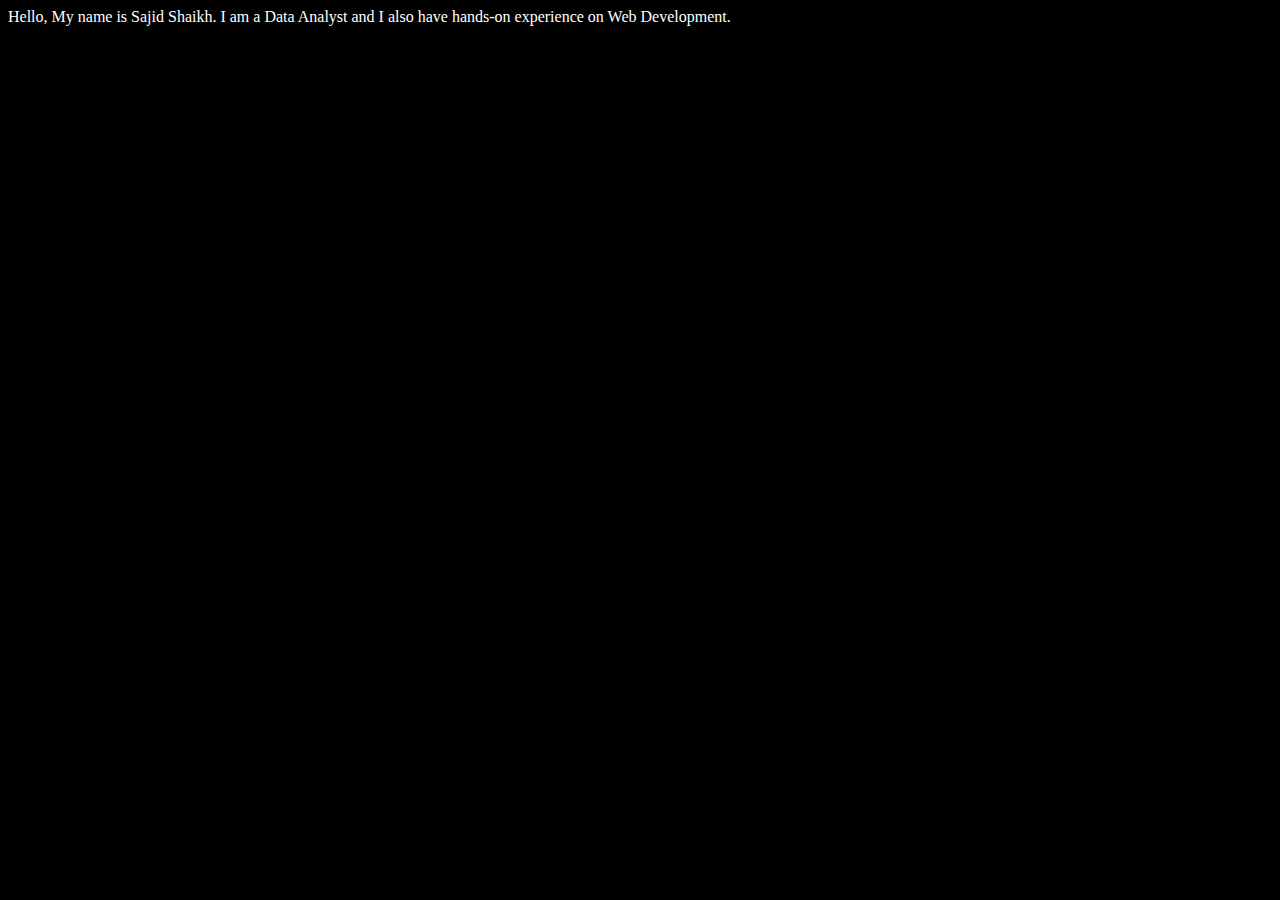
<file: Day1/index.html>
<!DOCTYPE html>
<html lang="en">
<head>
    <meta charset="UTF-8">
    <meta name="viewport" content="width=device-width, initial-scale=1.0">
    <title>Sajid's First Website</title>
    <link rel="stylesheet" href="style.css">
</head>
<body>
    Hello, My name is Sajid Shaikh. I am a Data Analyst
    and I also have hands-on experience on Web Development.
    <script src="script.js"></script>
</body>
</html>
</file>
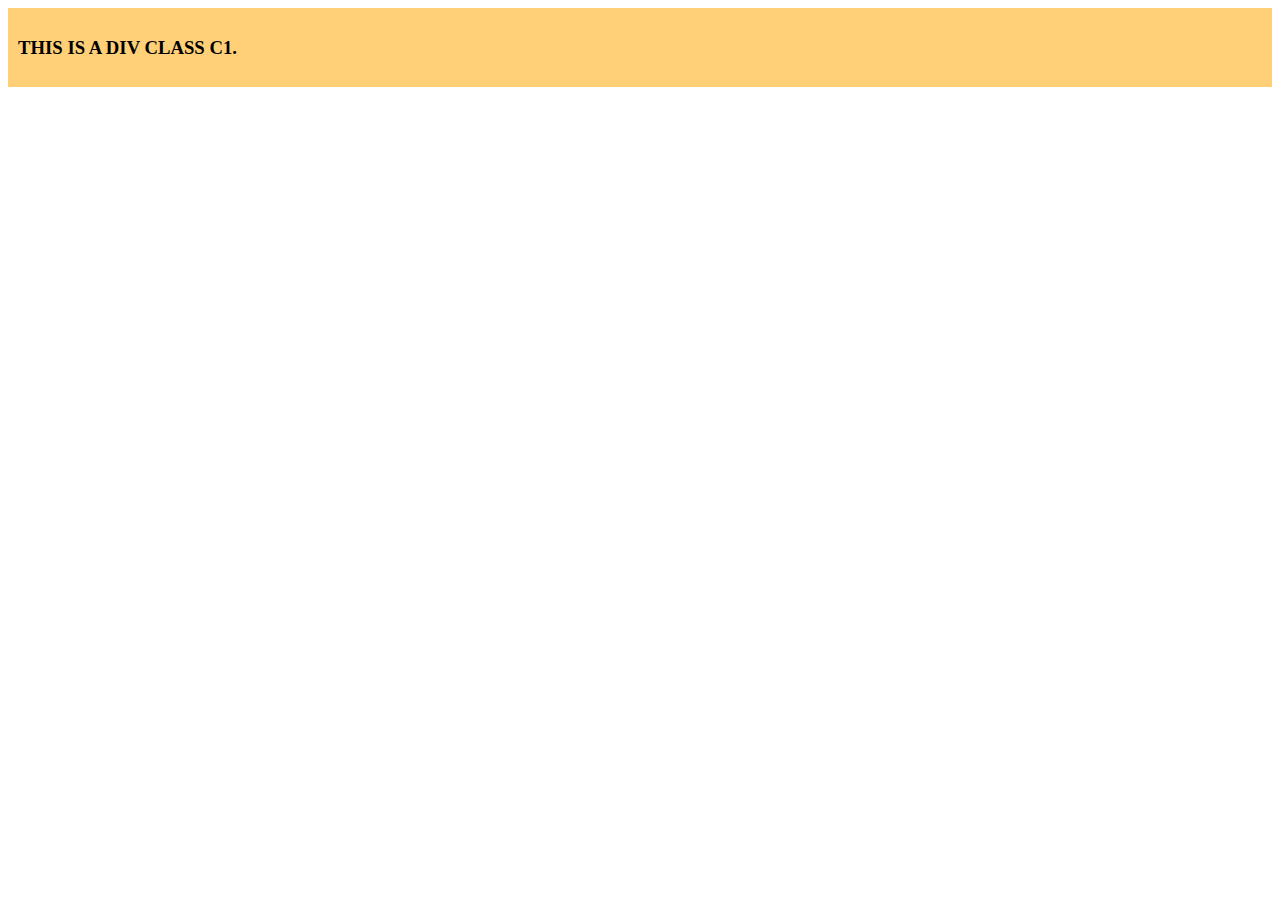
<file: Day10/index.html>
<!DOCTYPE html>
<html lang="en">
<head>
    <meta charset="UTF-8">
    <meta name="viewport" content="width=device-width, initial-scale=1.0">
    <title>BOX Sizing CSS</title>
    <link rel="stylesheet" href="style.css">
</head>
<body>
    <div class="c1">
        <h3>THIS IS A DIV CLASS C1.</h3>
    </div>
</body>
</html>
</file>
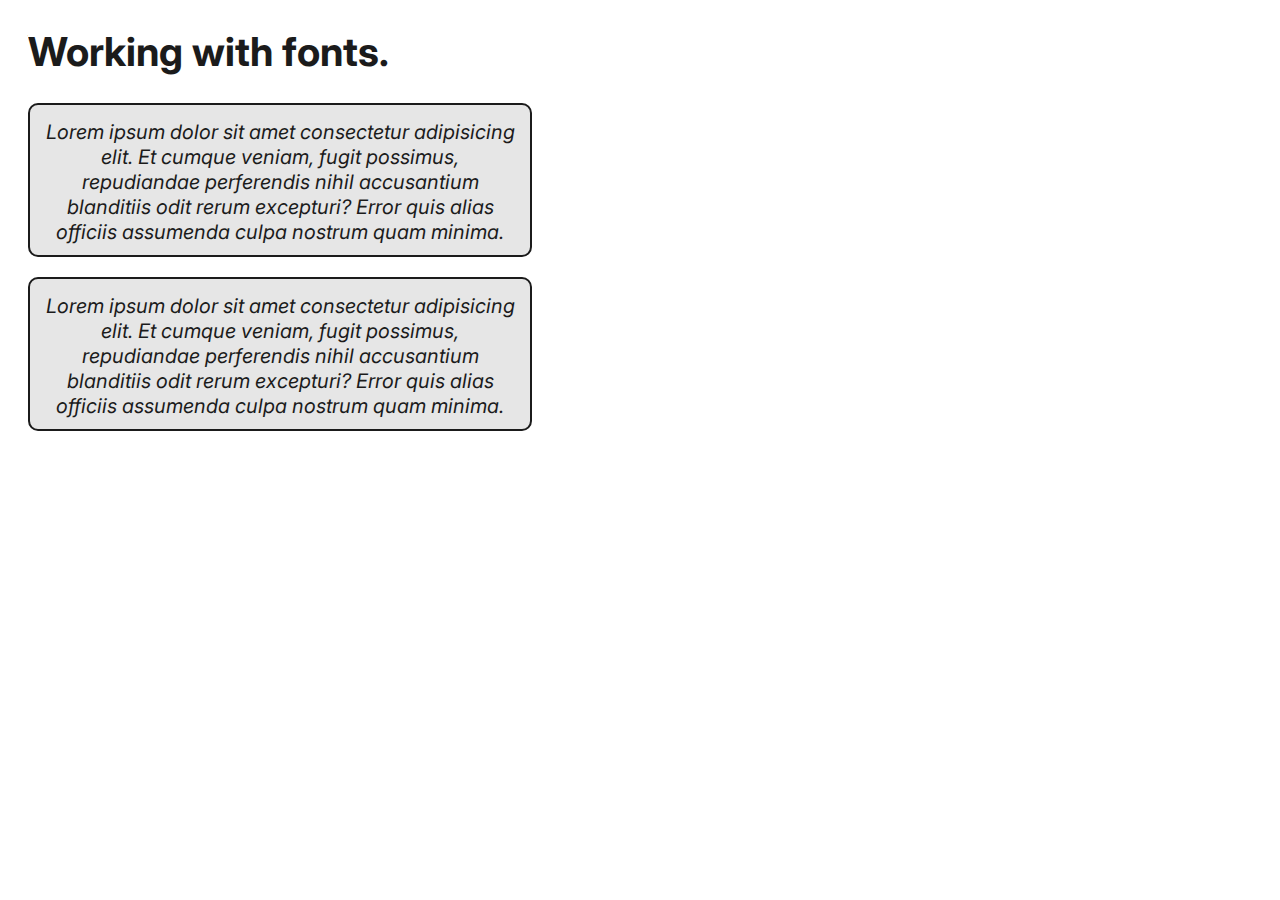
<file: Day11/index.html>
<!DOCTYPE html>
<html lang="en">
<head>
    <meta charset="UTF-8">
    <meta name="viewport" content="width=device-width, initial-scale=1.0">
    <title>Working with Fonts</title>
    <link rel="stylesheet" href="style.css">
    <link rel="preconnect" href="https://fonts.googleapis.com">
    <link rel="preconnect" href="https://fonts.gstatic.com" crossorigin>
    <link href="https://fonts.googleapis.com/css2?family=Inter:ital,opsz,wght@0,14..32,100..900;1,14..32,100..900&display=swap" rel="stylesheet">
</head>
<body>
    <h1>Working with fonts.</h1>
    <div>
        <p>Lorem ipsum dolor sit amet consectetur adipisicing elit. Et cumque veniam, fugit possimus, repudiandae perferendis nihil accusantium blanditiis odit rerum excepturi? Error quis alias officiis assumenda culpa nostrum quam minima.</p>
    </div>
    <div>
        <p>Lorem ipsum dolor sit amet consectetur adipisicing elit. Et cumque veniam, fugit possimus, repudiandae perferendis nihil accusantium blanditiis odit rerum excepturi? Error quis alias officiis assumenda culpa nostrum quam minima.</p>
    </div>
</body>
</html>
</file>
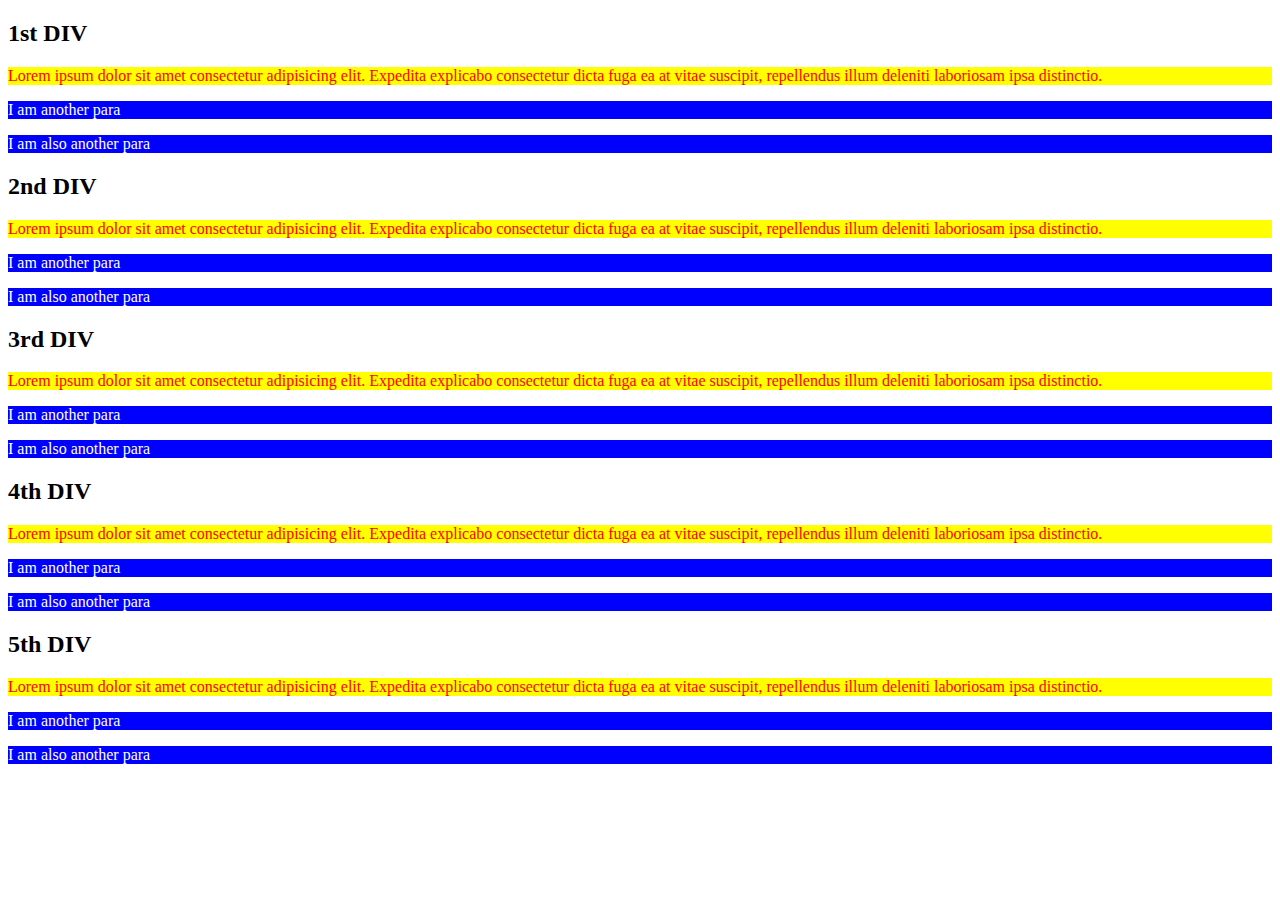
<file: Day12/index.html>
<!DOCTYPE html>
<html lang="en">
<head>
    <meta charset="UTF-8">
    <meta name="viewport" content="width=device-width, initial-scale=1.0">
    <title>CSS Exercise</title>
    <link rel="stylesheet" href="style.css">
</head>
<body>
    <!-- Write html and css code to style a paragraph inside a div which contains 5 other paragraphs. The first paragraph must have background color yellow and text color red. The other paragraphs must have background color blue and text color white. The HTML is written below for your reference. Do not change this html -->
    <h2>1st DIV</h2>
    <div>
        <p>Lorem ipsum dolor sit amet consectetur adipisicing elit. Expedita explicabo consectetur dicta fuga ea at vitae suscipit, repellendus illum deleniti laboriosam ipsa distinctio.</p>
        <p>I am another para</p>
        <p>I am also another para</p>
    </div>
    <h2>2nd DIV</h2>
    <div>
        <p>Lorem ipsum dolor sit amet consectetur adipisicing elit. Expedita explicabo consectetur dicta fuga ea at vitae suscipit, repellendus illum deleniti laboriosam ipsa distinctio.</p>
        <p>I am another para</p>
        <p>I am also another para</p>
    </div>
    <h2>3rd DIV</h2>
    <div>
        <p>Lorem ipsum dolor sit amet consectetur adipisicing elit. Expedita explicabo consectetur dicta fuga ea at vitae suscipit, repellendus illum deleniti laboriosam ipsa distinctio.</p>
        <p>I am another para</p>
        <p>I am also another para</p>
    </div>
    <h2>4th DIV</h2>
    <div>
        <p>Lorem ipsum dolor sit amet consectetur adipisicing elit. Expedita explicabo consectetur dicta fuga ea at vitae suscipit, repellendus illum deleniti laboriosam ipsa distinctio.</p>
        <p>I am another para</p>
        <p>I am also another para</p>
    </div>
    <h2>5th DIV</h2>
    <div>
        <p>Lorem ipsum dolor sit amet consectetur adipisicing elit. Expedita explicabo consectetur dicta fuga ea at vitae suscipit, repellendus illum deleniti laboriosam ipsa distinctio.</p>
        <p>I am another para</p>
        <p>I am also another para</p>
    </div>
</body>
</html>
</file>
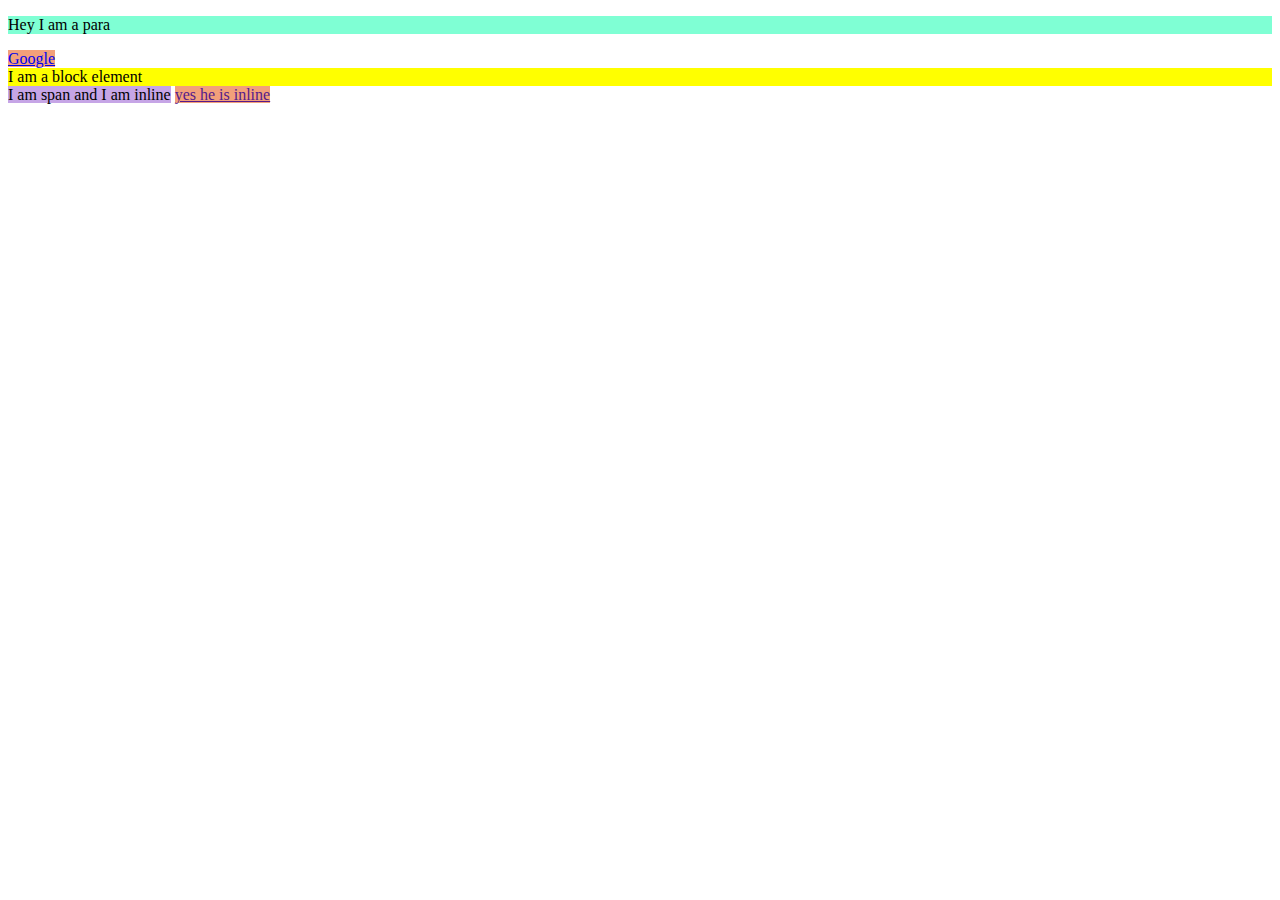
<file: Day6/index.html>
<!DOCTYPE html>
<html lang="en">

<head>
    <meta charset="UTF-8">
    <meta name="viewport" content="width=device-width, initial-scale=1.0">
    <title>Inline and Block Elements - HTML</title>
    <link rel="stylesheet" href="style.css">
</head>

<body>
    <p>Hey I am a para</p>
    <a href="https://google.com">Google</a>
    <div> I am a block element</div>
    <span>I am span and I am inline</span>
    <a href="">yes he is inline</a>

    <!-- Quick Quiz:
    Without using br tag, write a vertically aligned form asking for name, city and pincode of a user.
    Everyone must comment -->

</body>

</html>
</file>
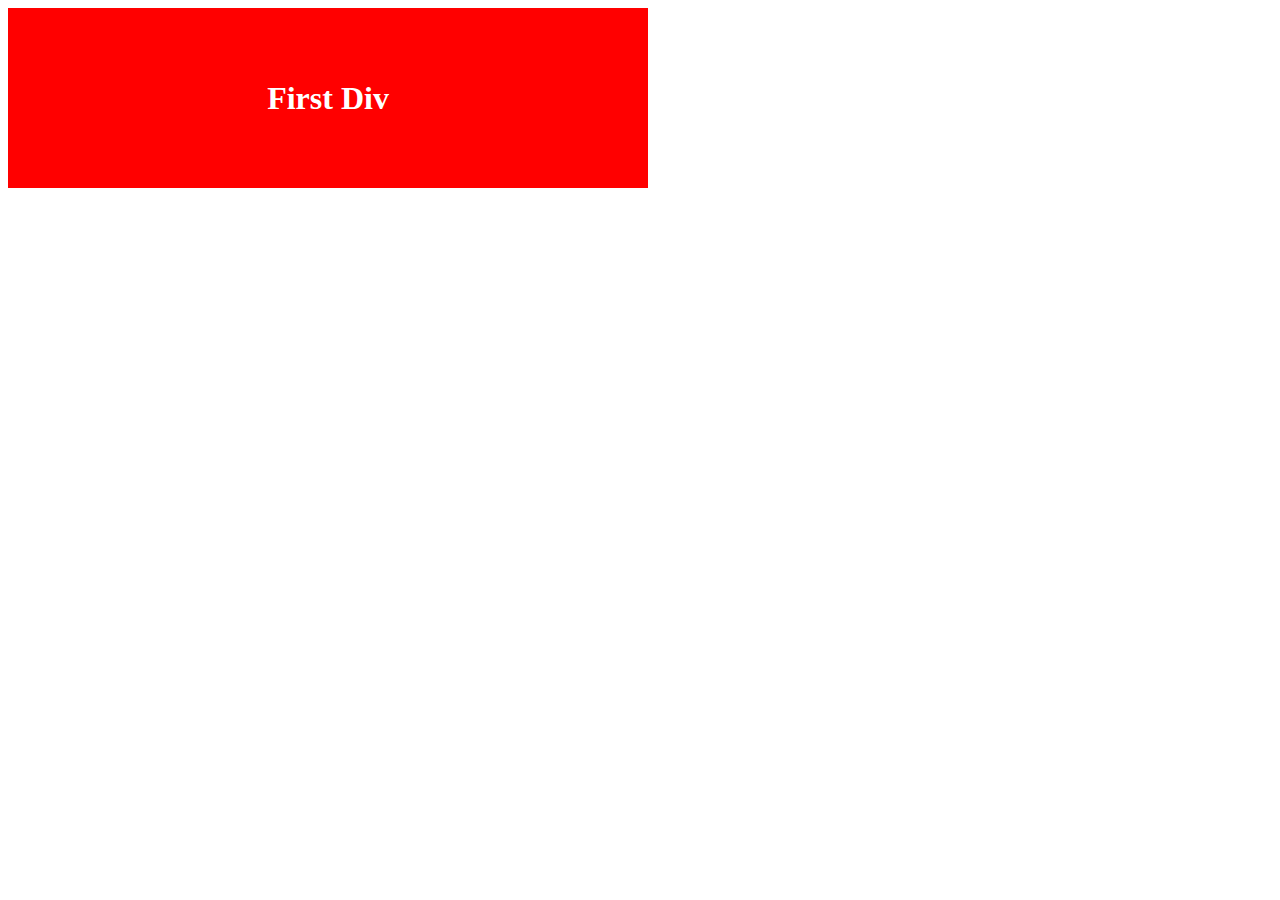
<file: Day7/index.html>
<!DOCTYPE html>
<html lang="en">
<head>
    <meta charset="UTF-8">
    <meta name="viewport" content="width=device-width, initial-scale=1.0">
    <title>ID and Classes in HTML</title>
    <link rel="stylesheet" href="style.css">
</head>
<body>
    <div id = "FirstDiv" class="bg-red">
        <h1>First Div</h1>
    </div>


    <script src="script.js"></script>
</body>
</html>
</file>
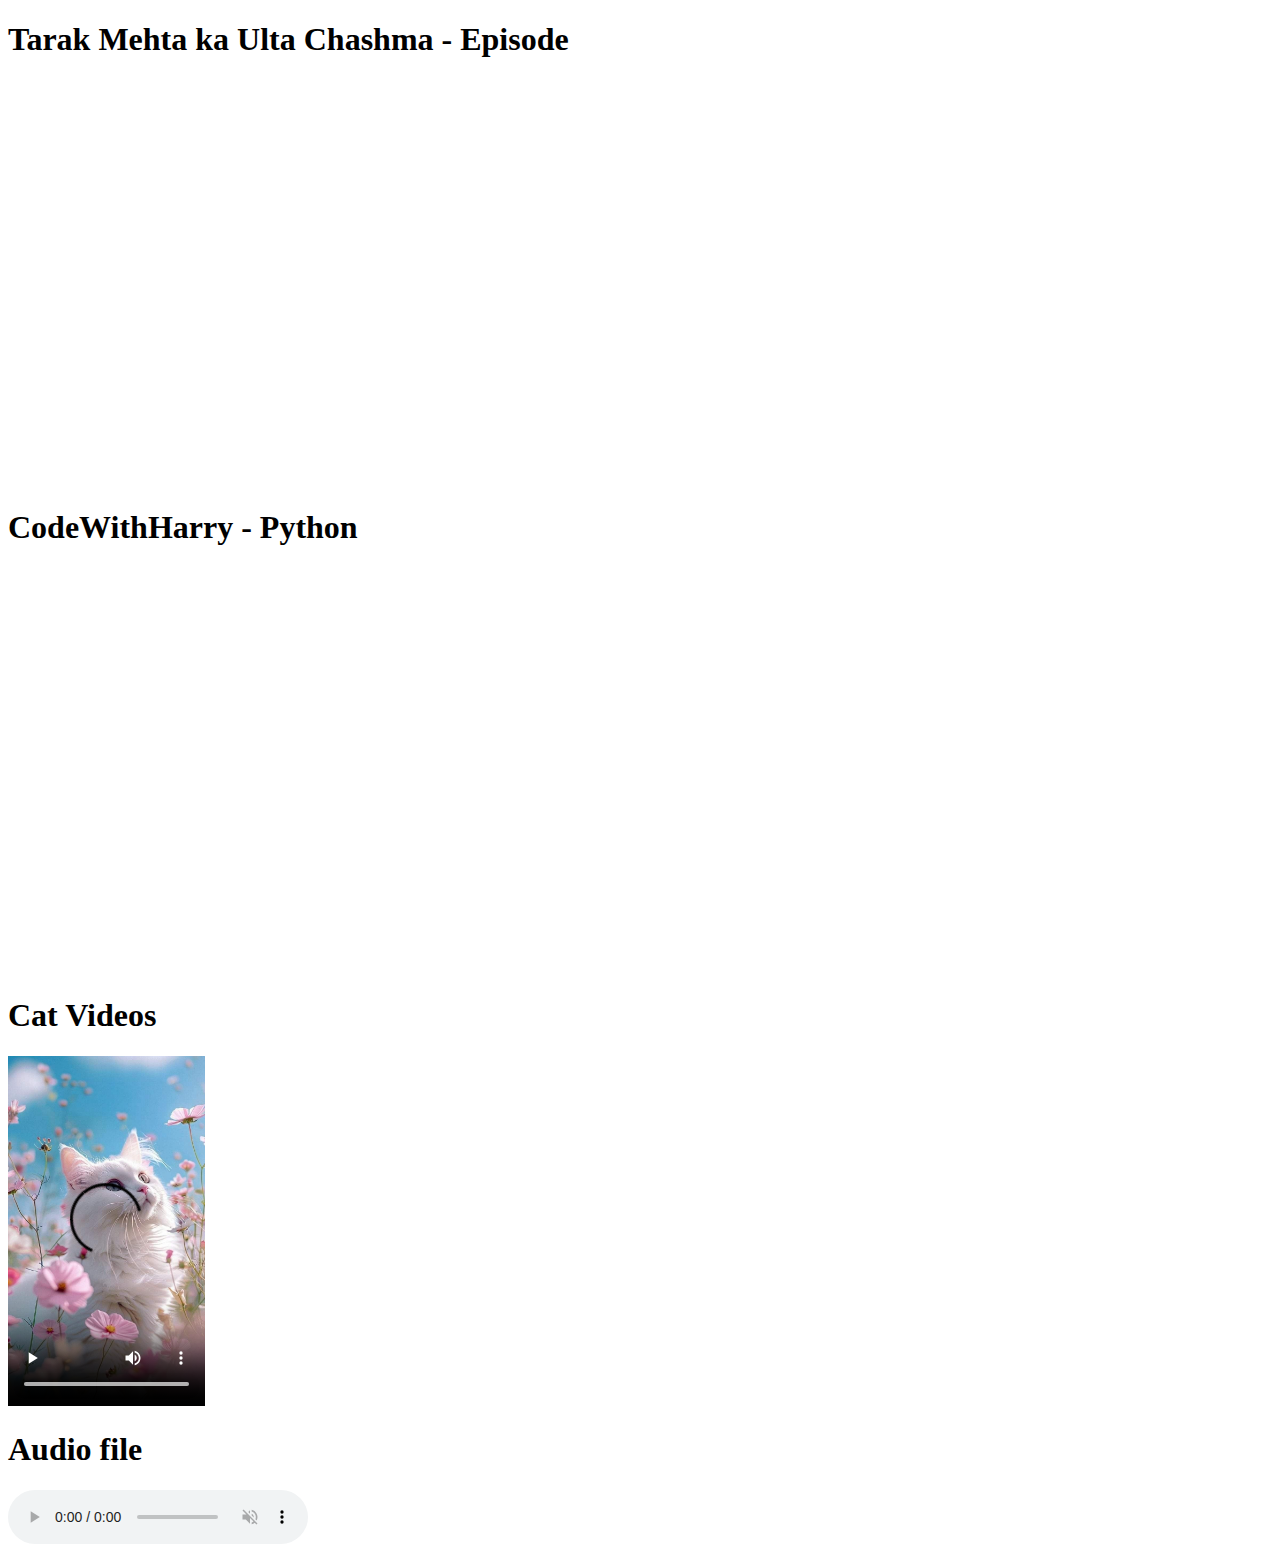
<file: Day8/index.html>
<!DOCTYPE html>
<html lang="en">
<head>
    <meta charset="UTF-8">
    <meta name="viewport" content="width=device-width, initial-scale=1.0">
    <title>Audio, Video and Media element</title>
</head>
<body>
    <div>
        <h1>Tarak Mehta ka Ulta Chashma - Episode</h1>
        <iframe width="356" height="200" src="https://www.youtube.com/embed/z4wNinUrVY4?si=IEY0XDUnSwLc5bg2" title="YouTube video player" frameborder="0" allow="accelerometer; autoplay; clipboard-write; encrypted-media; gyroscope; picture-in-picture; web-share" referrerpolicy="strict-origin-when-cross-origin" allowfullscreen></iframe>

        <iframe width="356" height="200" src="https://www.youtube.com/embed/hgseYfiENK4?si=nPutTr06uXcG4pyJ" title="YouTube video player" frameborder="0" allow="accelerometer; autoplay; clipboard-write; encrypted-media; gyroscope; picture-in-picture; web-share" referrerpolicy="strict-origin-when-cross-origin" allowfullscreen></iframe>

        <iframe width="356" height="200" src="https://www.youtube.com/embed/a5MxrbW4vbE?si=dk06cWoFBX8KuxMQ" title="YouTube video player" frameborder="0" allow="accelerometer; autoplay; clipboard-write; encrypted-media; gyroscope; picture-in-picture; web-share" referrerpolicy="strict-origin-when-cross-origin" allowfullscreen></iframe>

        <iframe width="356" height="200" src="https://www.youtube.com/embed/yJcLSPn5Ci4?si=A0_I1N9qSUENlGsF" title="YouTube video player" frameborder="0" allow="accelerometer; autoplay; clipboard-write; encrypted-media; gyroscope; picture-in-picture; web-share" referrerpolicy="strict-origin-when-cross-origin" allowfullscreen></iframe>
    </div>

    <div>
        <h1>CodeWithHarry - Python</h1>
        <iframe width="356" height="200" src="https://www.youtube.com/embed/qxPMmW93eDs?si=pp2hlh09HUjxKRiS" title="YouTube video player" frameborder="0" allow="accelerometer; autoplay; clipboard-write; encrypted-media; gyroscope; picture-in-picture; web-share" referrerpolicy="strict-origin-when-cross-origin" allowfullscreen></iframe>

        <iframe width="356" height="200" src="https://www.youtube.com/embed/FLVqcxnJP_E?si=rdU7xxgtdM01GQxV" title="YouTube video player" frameborder="0" allow="accelerometer; autoplay; clipboard-write; encrypted-media; gyroscope; picture-in-picture; web-share" referrerpolicy="strict-origin-when-cross-origin" allowfullscreen></iframe>

        <iframe width="356" height="200" src="https://www.youtube.com/embed/kMNFQYArrLg?si=KfjMoI-TzIjmlSQ7" title="YouTube video player" frameborder="0" allow="accelerometer; autoplay; clipboard-write; encrypted-media; gyroscope; picture-in-picture; web-share" referrerpolicy="strict-origin-when-cross-origin" allowfullscreen></iframe>

        <iframe width="356" height="200" src="https://www.youtube.com/embed/d7ng_aV4qdI?si=yXHP87Vfqyka7JpB" title="YouTube video player" frameborder="0" allow="accelerometer; autoplay; clipboard-write; encrypted-media; gyroscope; picture-in-picture; web-share" referrerpolicy="strict-origin-when-cross-origin" allowfullscreen></iframe>
    </div>

    <div>
        <h1>Cat Videos</h1>
        <video 
        height="350"
        src="funny-cat-videos-cute-cats-try-not-to-laugh-cat-videos-compilation-shorts-1080-publer.io.mp4" controls loop poster="thumbnail.jpg">
        </video>
    </div>

    <div>
        <h1>Audio file</h1>
        <audio src="" controls muted></audio>
    </div>
</body>
</html>
</file>
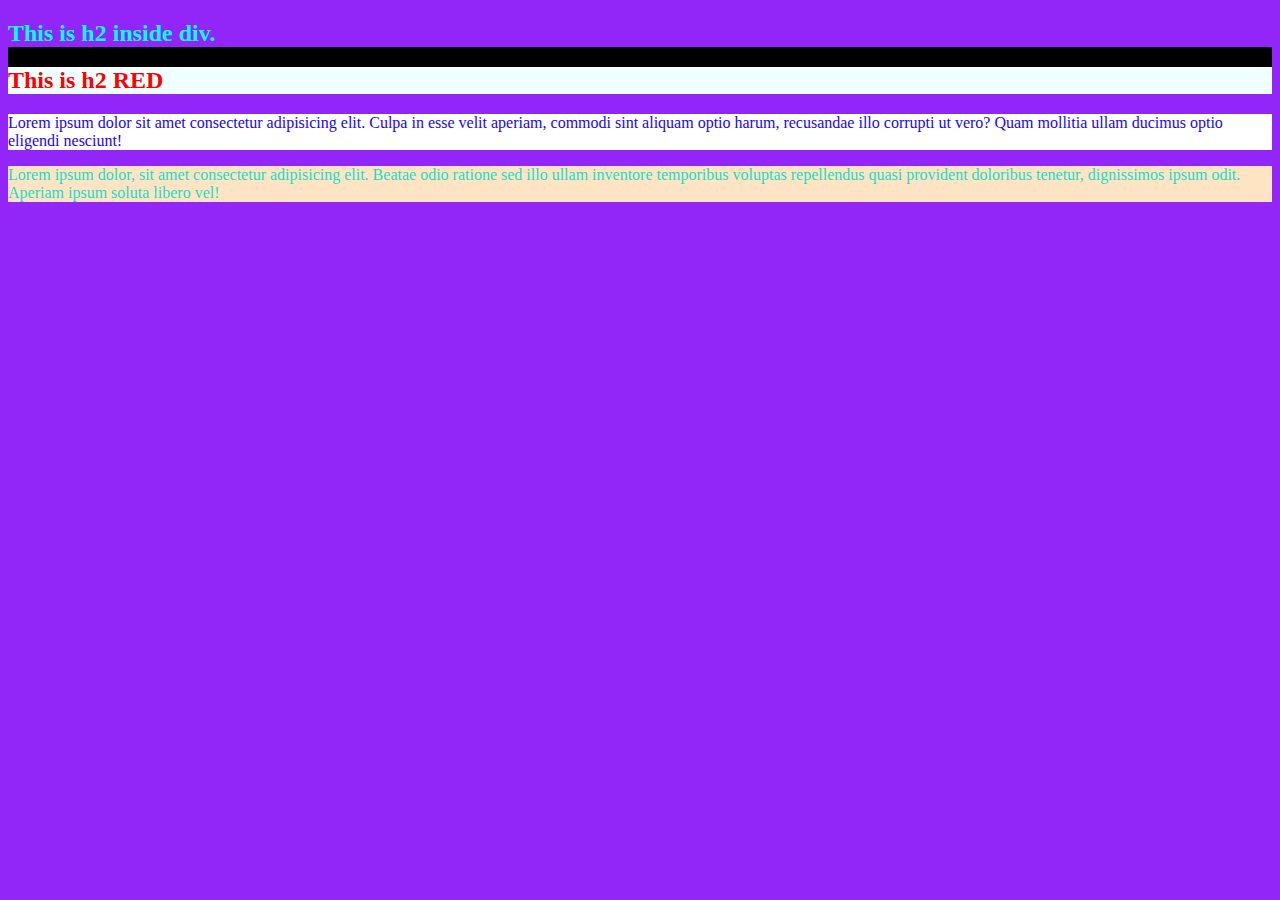
<file: Day9/index.html>
<!DOCTYPE html>
<html lang="en">
<head>
    <meta charset="UTF-8">
    <meta name="viewport" content="width=device-width, initial-scale=1.0">
    <title>CSS Selectors</title>
    <style>
        /* Element Selectors */

        div {
            background-color: black;
            color: white;
        }

        /* Class Selector */
        .first_div {
            color: aqua;
        }

        /* ID Selector */
        #red_color {
            background-color: azure;
            color : red;
        }

        /* Child Selector */
        span > p {
            color: rgb(32, 2, 255);
            background-color: white;
        }

        /* Descendent Selector */
        div p {
            color: rgb(24, 220, 201);
            background-color: bisque;
        }

        /* Universal Selector */
        * {
            background-color: rgb(146, 37, 247);
        }

    </style>

</head>
<body>
    <div class="first_div">
        <h2>This is h2 inside div.</h2>
        <h2 id="red_color">This is h2 RED</h2>
    </div>

    <span>
        <p>
            Lorem ipsum dolor sit amet consectetur adipisicing elit. Culpa in esse velit aperiam, commodi sint aliquam optio harum, recusandae illo corrupti ut vero? Quam mollitia ullam ducimus optio eligendi nesciunt!
        </p>
    </span>


    <div>
        <article>
            <p>
                Lorem ipsum dolor, sit amet consectetur adipisicing elit. Beatae odio ratione sed illo ullam inventore temporibus voluptas repellendus quasi provident doloribus tenetur, dignissimos ipsum odit. Aperiam ipsum soluta libero vel!
            </p>
        </article>
    </div>


</body>
</html>
</file>
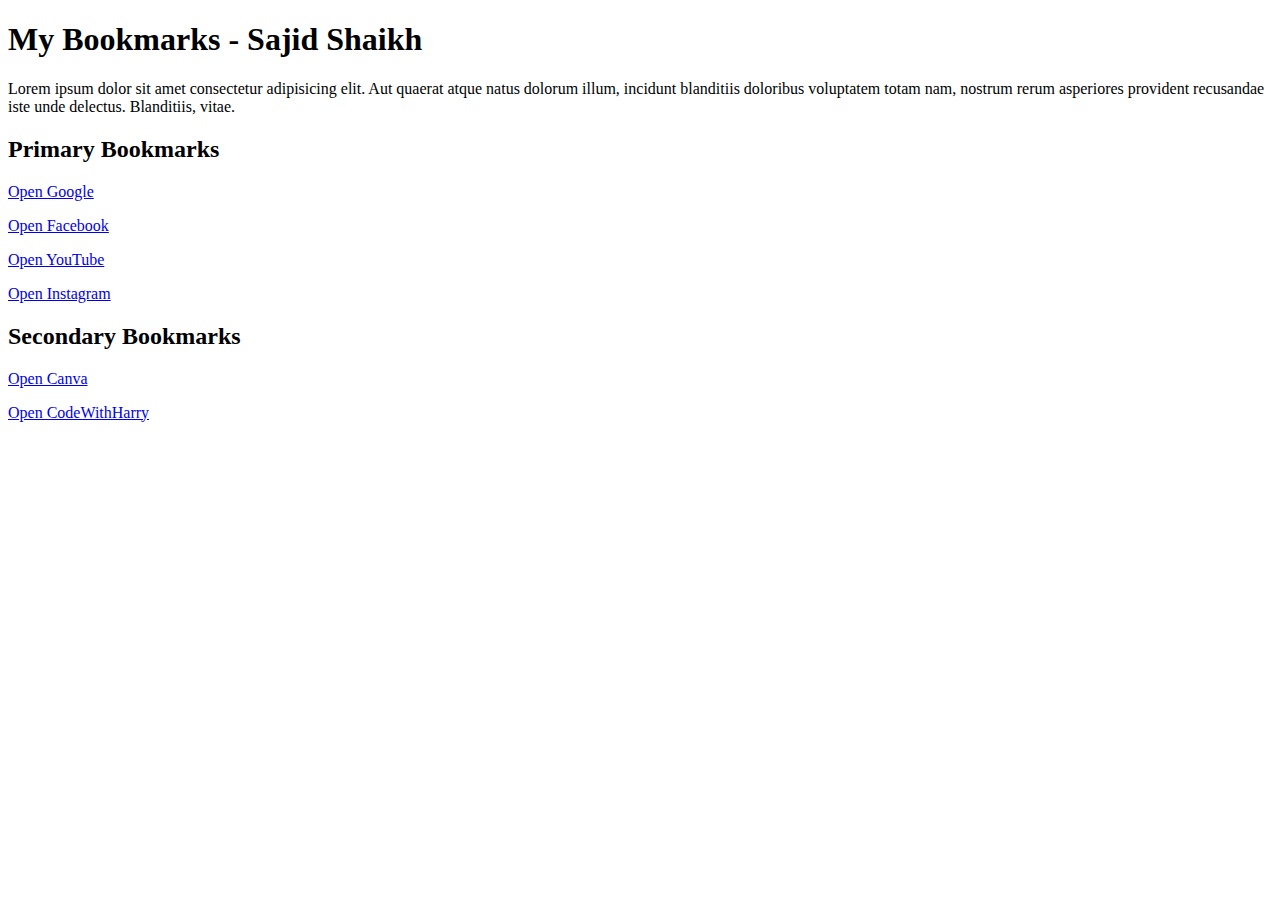
<file: Day2/bookmarks.html>
<!-- This is my first website -->
<!DOCTYPE html>
<html lang="en"> <!-- HTML is TAG, lang is Attribute -->
<head>
    <meta charset="UTF-8">
    <meta name="viewport" content="width=device-width, initial-scale=1.0">
    <title>My Bookmarks - Sajid Shaikh</title>
</head>
<body>
    <h1>My Bookmarks - Sajid Shaikh</h1>
    <p>Lorem ipsum dolor sit amet consectetur adipisicing elit. Aut quaerat atque natus dolorum illum, incidunt blanditiis doloribus voluptatem totam nam, nostrum rerum asperiores provident recusandae iste unde delectus. Blanditiis, vitae.</p>

    <h2>Primary Bookmarks</h2>
    <p><a target="_blank" href="https://www.google.com">Open Google</a></p>
    <p><a target="_blank" href="https://www.facebook.com">Open Facebook</a></p>
    <p><a target="_blank" href="https://www.youtube.com">Open YouTube</a></p>
    <p><a target="_blank" href="https://www.instagram.com">Open Instagram</a></p>
    
    <h2>Secondary Bookmarks</h2>
    <p><a target="_blank" href="https://www.canva.com">Open Canva</a></p>
    <p><a target="_blank" href="https://www.codewithharry.com">Open CodeWithHarry</a></p>
</body>
</html>
</file>
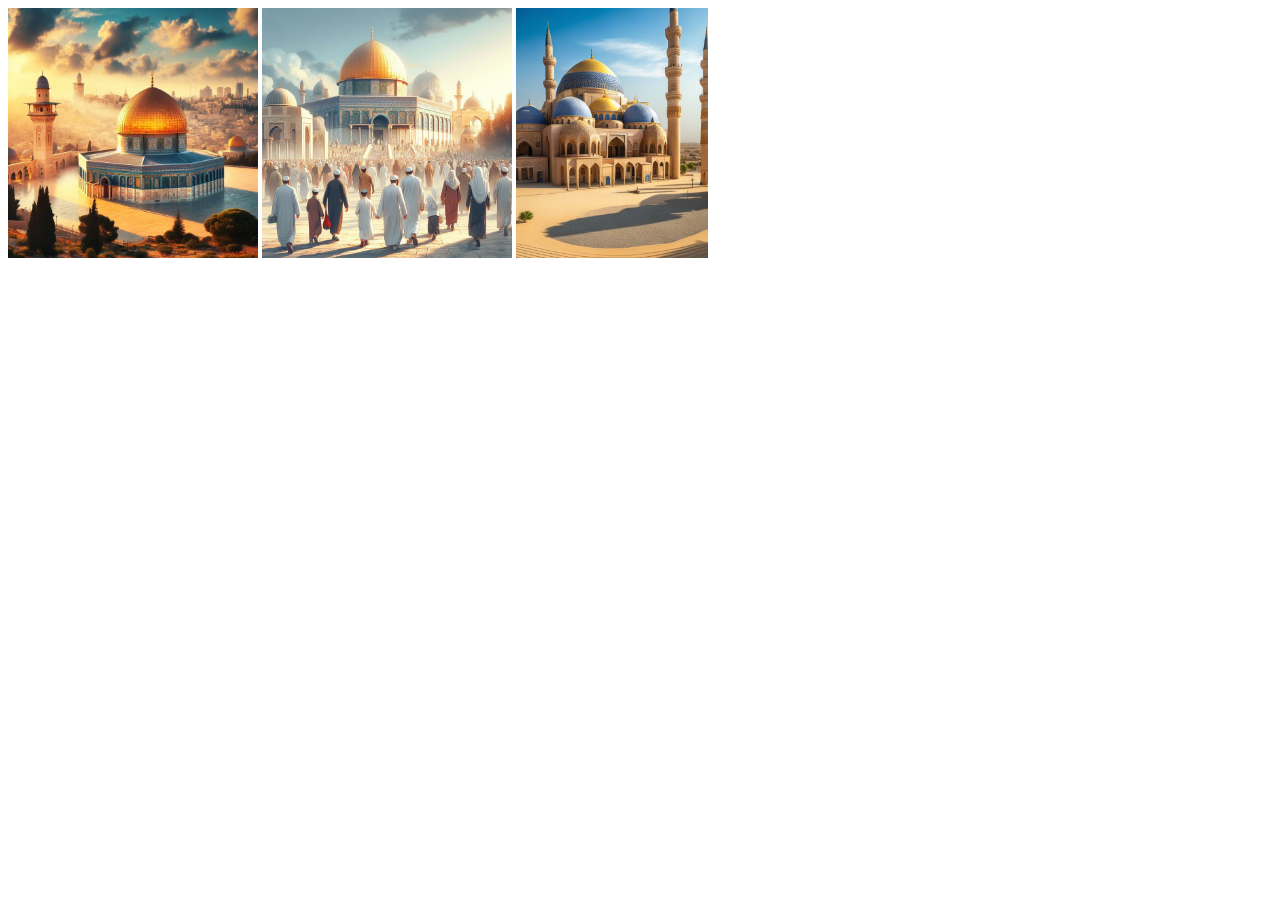
<file: Day3/image.html>
<!-- Image Tags and Attributes -->

<!DOCTYPE html>
<html lang="en">
<head>
    <meta charset="UTF-8">
    <meta name="viewport" content="width=device-width, initial-scale=1.0">
    <title>Learning Image Tags</title>
</head>
<body>
    <img height="250" src="./assets/image1.jpg" alt="Masjid-e-aqsa">
    <img height="250" src="./assets/image2.jpg" alt="People going for Namaz">
    <img height="250" src="./assets/image3.jpg" alt="Another Mosque">
</body>
</html>
</file>
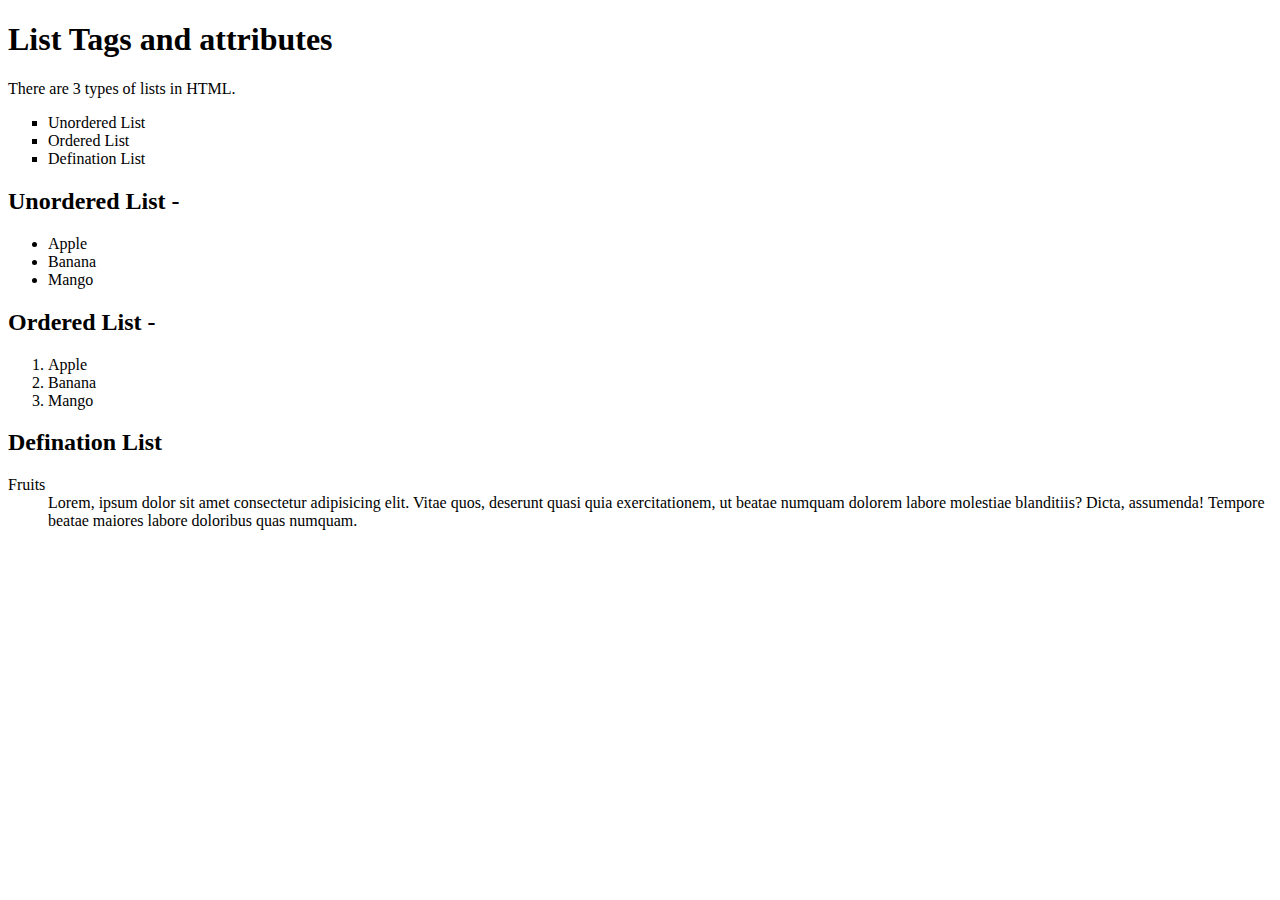
<file: Day3/lists.html>
<!-- Lists Tags and attributes -->
 <!DOCTYPE html>
 <html lang="en">
 <head>
    <meta charset="UTF-8">
    <meta name="viewport" content="width=device-width, initial-scale=1.0">
    <title>List tags and attributes</title>
 </head>
 <body>
    <h1>List Tags and attributes</h1>
    <p>
        There are 3 types of lists in HTML.
        <ul type = "square">  <!-- type = 'Square', 'circle', 'disc' -->
            <li>Unordered List</li>
            <li>Ordered List</li>
            <li>Defination List</li>
        </ul>
    </p>
    <h2>Unordered List -</h2>
    <ul type="1"> <!--type = '1', 'I', 'i', 'a', 'A'-->
        <li>Apple</li>
        <li>Banana</li>
        <li>Mango</li>
    </ul>
    <h2>Ordered List -</h2>
    <ol type="1"> <!--type = '1', 'I', 'i', 'a', 'A'-->
        <li>Apple</li>
        <li>Banana</li>
        <li>Mango</li>
    </ol>
    <h2>Defination List</h2>
    <dl>
        <dt>Fruits</dt>
        <dd>Lorem, ipsum dolor sit amet consectetur adipisicing elit. Vitae quos, deserunt quasi quia exercitationem, ut beatae numquam dolorem labore molestiae blanditiis? Dicta, assumenda! Tempore beatae maiores labore doloribus quas numquam.</dd>
    </dl>
    
 </body>
 </html>
</file>
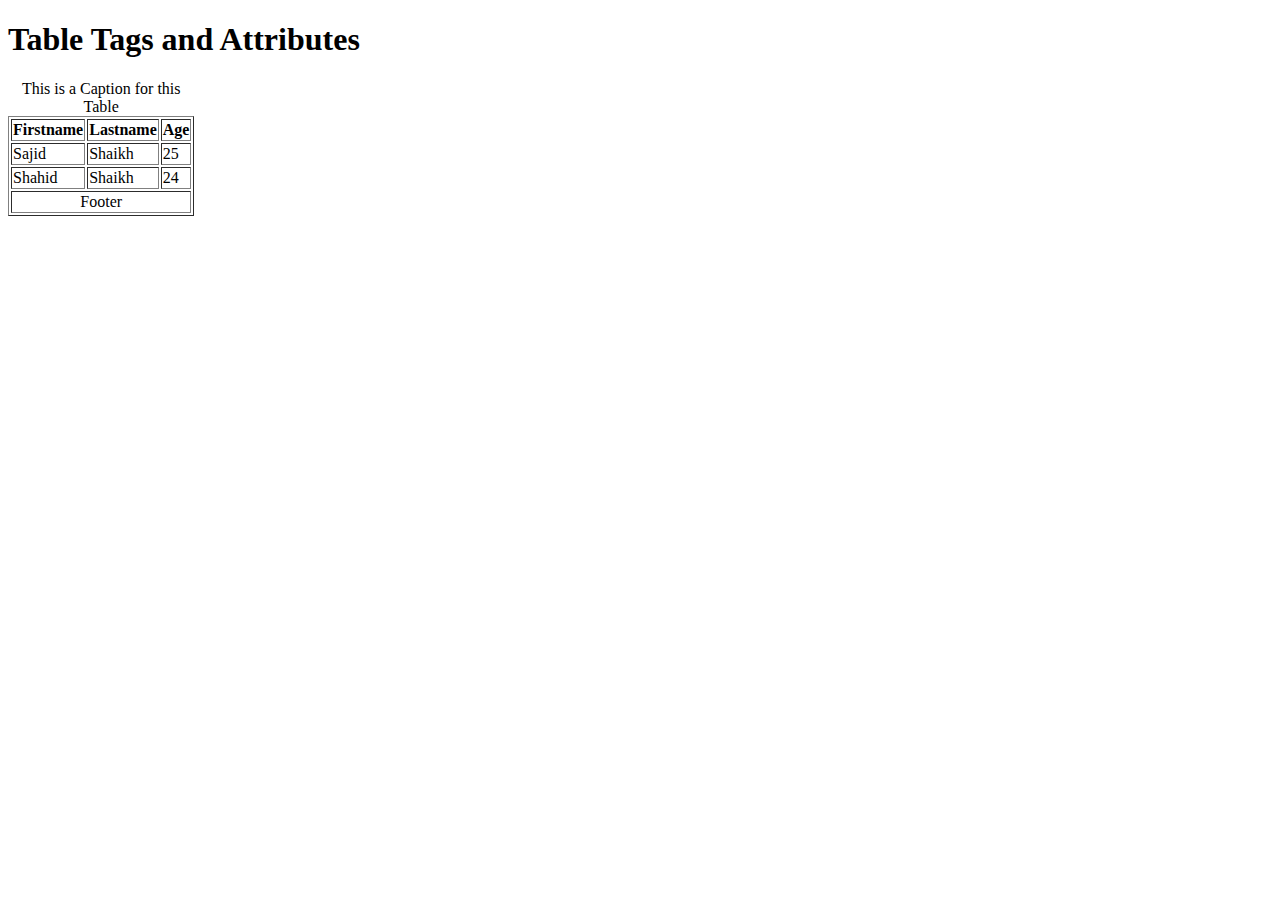
<file: Day3/table.html>
<!-- Table Tags and Attributes -->

<!DOCTYPE html>
<html lang="en">
<head>
    <meta charset="UTF-8">
    <meta name="viewport" content="width=device-width, initial-scale=1.0">
    <title>Table Tags and Attributes</title>
</head>
<body>
    <h1>Table Tags and Attributes</h1>
    <table border="">
        <caption>This is a Caption for this Table</caption>
    <thead>
        <tr>
            <th>Firstname</th>
            <th>Lastname</th>
            <th>Age</th>
        </tr>
    </thead>
    <tbody>
        <tr>
            <td>Sajid</td>
            <td>Shaikh</td>
            <td>25</td>
        </tr>
        <tr>
            <td>Shahid</td>
            <td>Shaikh</td>
            <td>24</td>
        </tr>
    </tbody>
    <tfoot>
        <tr>
            <td colspan="3" align="center">Footer</td>
        </tr>
    </tfoot>
    </table>
</body>
</html>
</file>
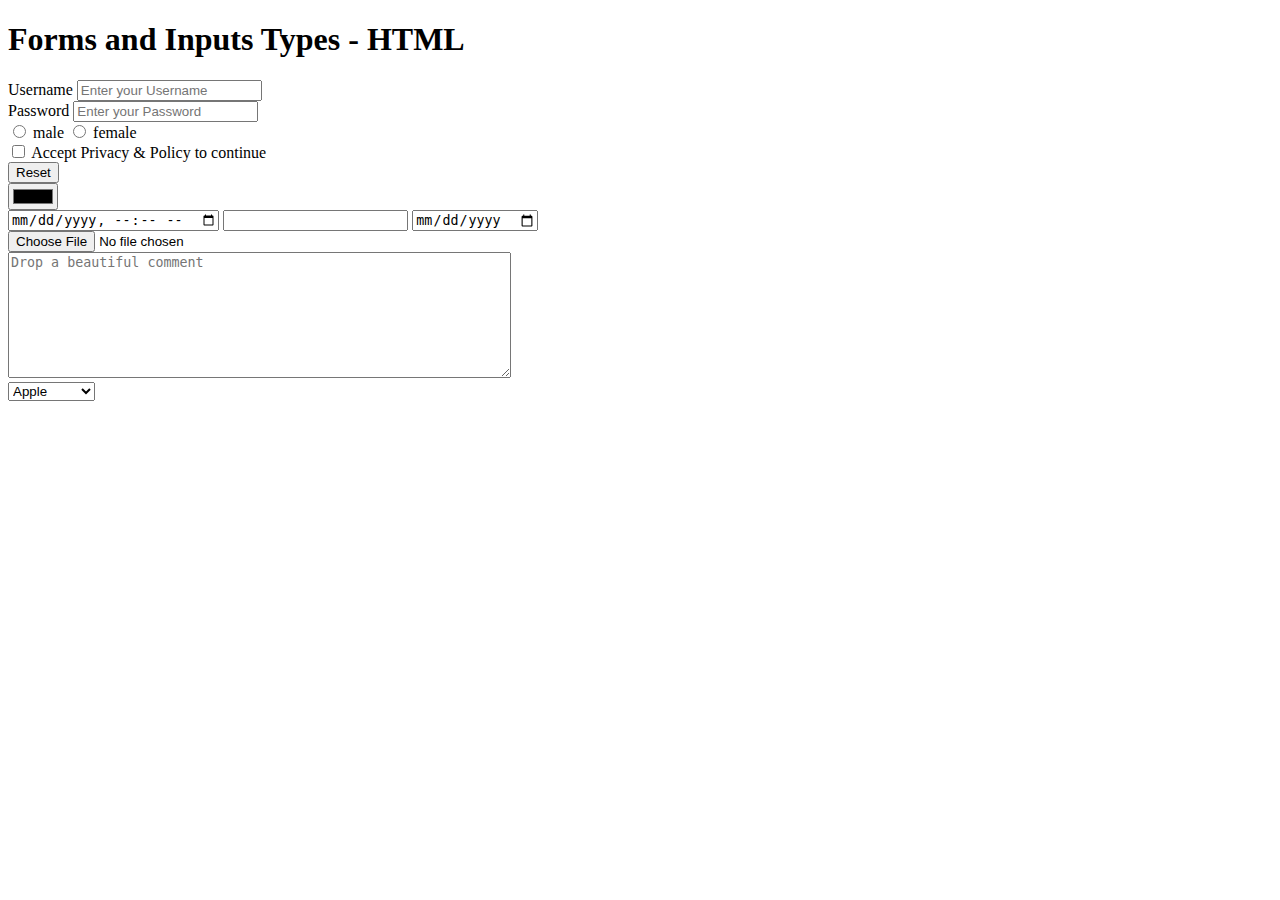
<file: Day5/form.html>
<!DOCTYPE html>
<html lang="en">
<head>
    <meta charset="UTF-8">
    <meta name="viewport" content="width=device-width, initial-scale=1.0">
    <title>Input Forms</title>
</head>
<body>
    <h1>Forms and Inputs Types - HTML</h1>
    <form action="post">
        <div>
            <label for="Username">Username</label>
            <input id="Username" type="text" name="Username" placeholder="Enter your Username">
        </div>
        <div>
            <label for="password">Password</label>
            <input type="password" name="password" id="password" placeholder="Enter your Password">
        </div>
        <div>
            <input id="male" type="radio" name="gender"  value="male">
            <label for="male">male</label>
            <input id="female" type="radio" name="gender"  value="female">
            <label for="female">female</label>
        </div>
        <div>
            <input type="checkbox" name="privacy_policy" id="privacy_policy_checker" value="Yes">
            <label for="privacy_policy_checker">Accept Privacy & Policy to continue</label>
        </div>
        <div>
            <input type="reset" name="reset" id="reset">
        </div>
        <div>
            <input type="color" name="color" id="color">
        </div>
        <div>
            <input type="datetime-local" name="datetime-local" id="datetime-local">
            <input type="datetime" name="datetime" id="datetime">
            <input type="date" name="date" id="date">
        </div>
        <div>
            <input type="file" name="file" id="file">
        </div>
        <div>
            <textarea name="comment" rows="8" cols="60" placeholder="Drop a beautiful comment"></textarea>
        </div>
        <div>
            <select name="fruits">
                <option value="apple">Apple</option>
                <option value="banana">Banana</option>
                <option value="cherry">Cherry</option>
                <option value="cherry">Strawberry</option>
                <option value="cherry">Pineapple</option>
          </select>
        </div>
    </form>
</body>
</html>
</file>
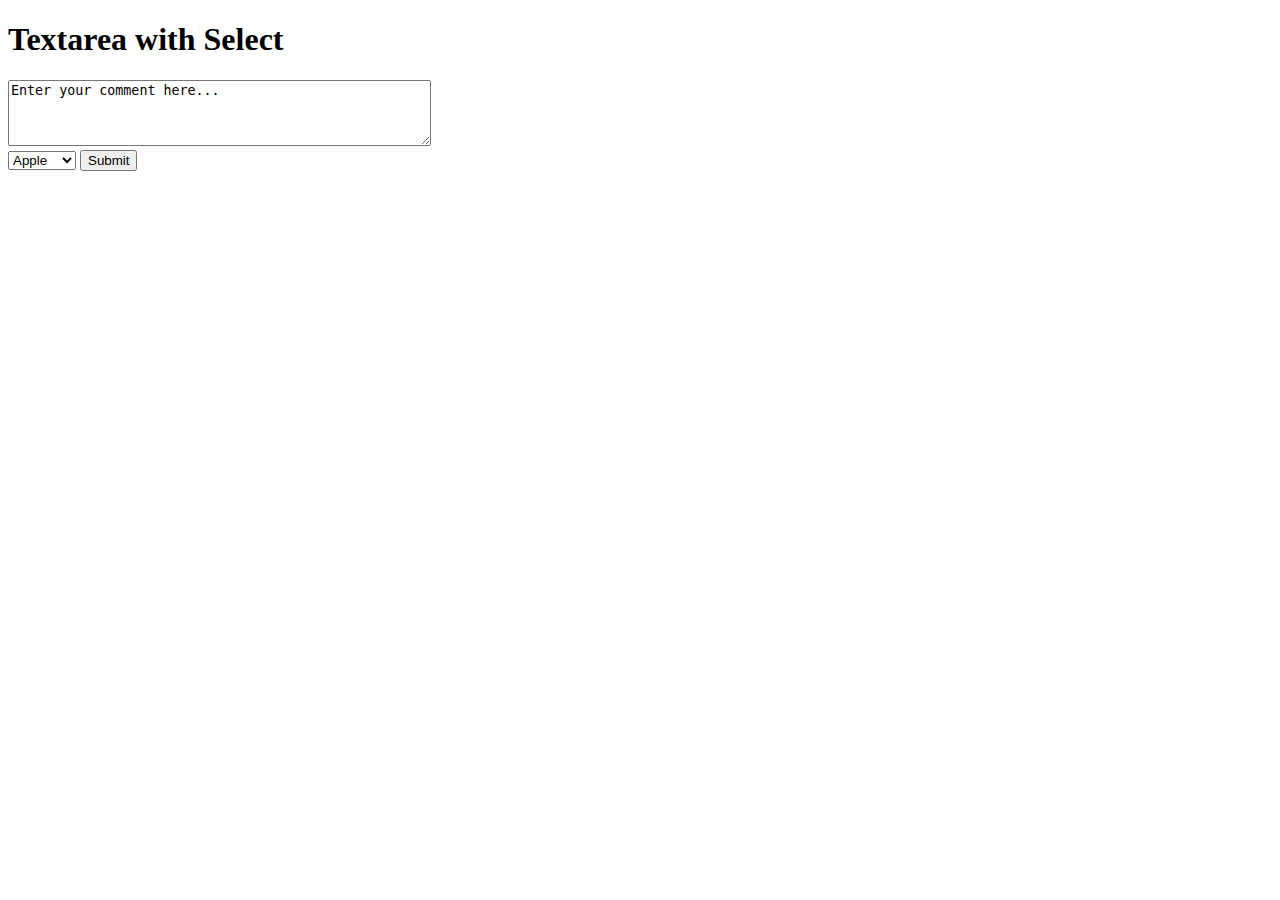
<file: Day5/textarea_with_select.html>
<!DOCTYPE html>
<html lang="en">
<head>
    <meta charset="UTF-8">
    <meta name="viewport" content="width=device-width, initial-scale=1.0">
    <title>Form TAG</title>
</head>
<body>
    <h1>Textarea with Select</h1>
    <form action="/submit">
        <div>
            <textarea name="comment" rows="4" cols="50">Enter your comment here...</textarea>
        </div>
        <div>
            <select name="fruits">
                <option value="apple">Apple</option>
                <option value="banana">Banana</option>
                <option value="cherry">Cherry</option>
            </select>
            <input type="submit" value="Submit">
        </div>
    </form>
</body>
</html>
</file>
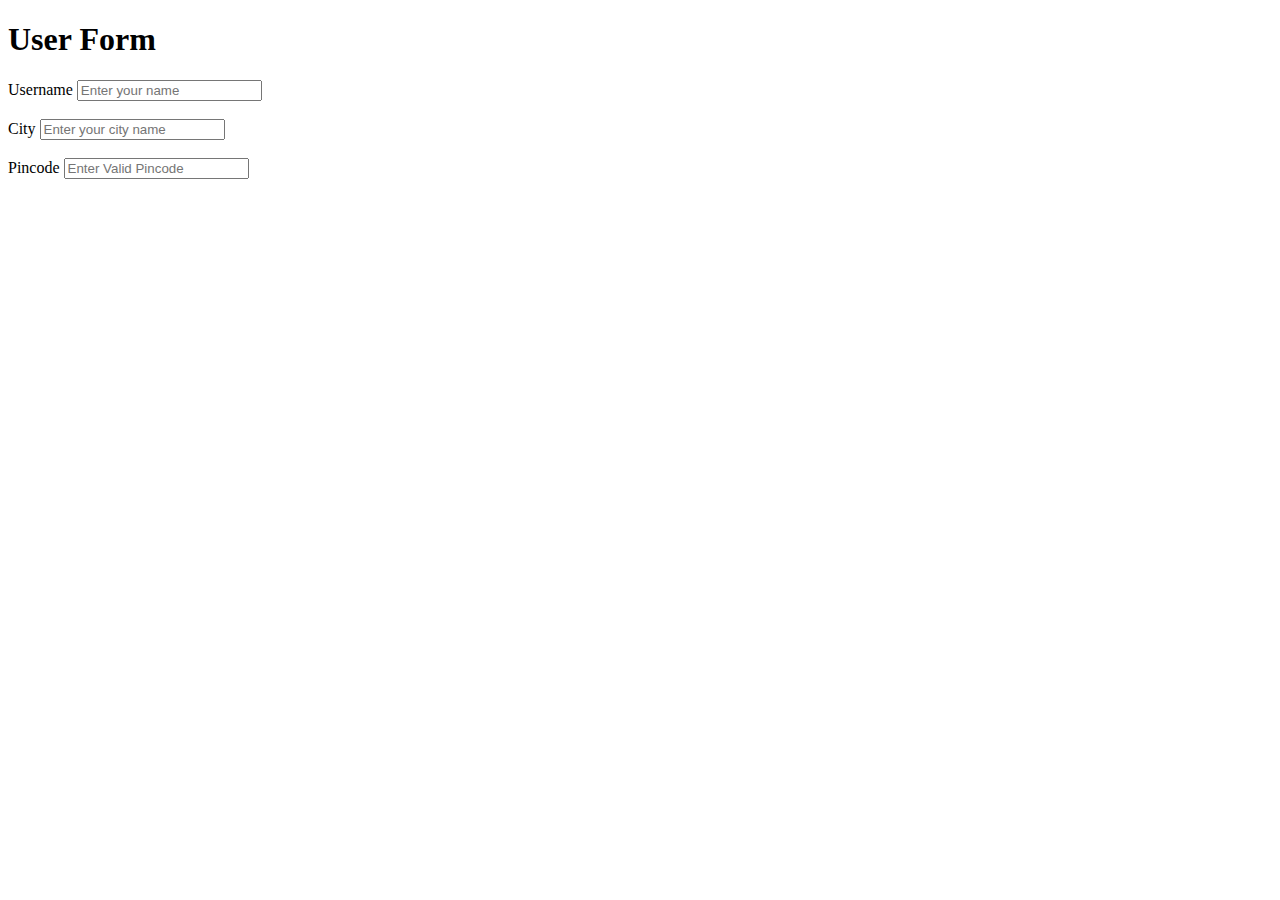
<file: Day6/form.html>
<!DOCTYPE html>
<html lang="en">

<head>
    <meta charset="UTF-8" />
    <meta name="viewport" content="width=device-width, initial-scale=1.0" />
    <title>User Form</title>
</head>

<body>
    <h1>User Form</h1>
    <div>
        <!-- Quick Quiz:
    Without using br tag, write a vertically aligned form asking for name, city and pincode of a user.
    Everyone must comment -->
        <form action="post">
            <div>
                <label for="Username">Username</label>
                <input id="Username" type="text" name="Username" placeholder="Enter your name" />
            </div>
            &nbsp;
            <div>
                <label for="city">City</label>
                <input id="city" type="text" name="city" placeholder="Enter your city name" />
            </div>
            &nbsp;
            <div>
                <label for="pincode">Pincode</label>
                <input id="pincode" type="number" name="pincode" placeholder="Enter Valid Pincode"/>
            </div>
        </form>
    </div>
</body>

</html>
</file>
<file: Day1/style.css>
body {
    background-color: black;
    color: white;
}
</file>
<file: Day10/style.css>
div {
    background-color: rgb(255, 208, 120);
    margin: 0px;
}

.c1 {
    padding: 10px;
   
}
</file>
<file: Day11/style.css>
h1 {
    font-family: "Inter", sans-serif;
    font-weight: 700;
    font-size: 40px;
    color: rgb(27, 27, 27);
    text-indent: 20px;
}

div {
    margin: 20px;
    height: 150px;
    width: 500px;
    border: 2px solid rgb(27, 27, 27);
    border-radius: 10px;
    background-color: rgb(230, 230, 230);
    align-content: center;
}

p {
    margin: 15px;
    font-family: "Inter", sans-serif;
    font-weight: 400;
    font-size: 20px;
    font-style: italic;
    color: rgb(27, 27, 27);
    text-align: center;
    line-height: 25px;
}
</file>
<file: Day12/style.css>
p:first-child {
    background-color: yellow;
    color: red;
}

p {
    background-color: blue;
    color: white;
}
</file>
<file: Day6/style.css>
p{
    background-color: aquamarine;
}

a{
    background-color: rgb(242, 160, 122);
}

div{
    background-color: yellow;
}

span{
    background-color: rgb(198, 165, 230);
}
</file>
<file: Day7/style.css>
.bg-red {
    background-color: red;
    height: 20vh;
    width: 50vw;
}

#FirstDiv {
    color: white;
    align-content: center;
    text-align: center;
}
</file>
